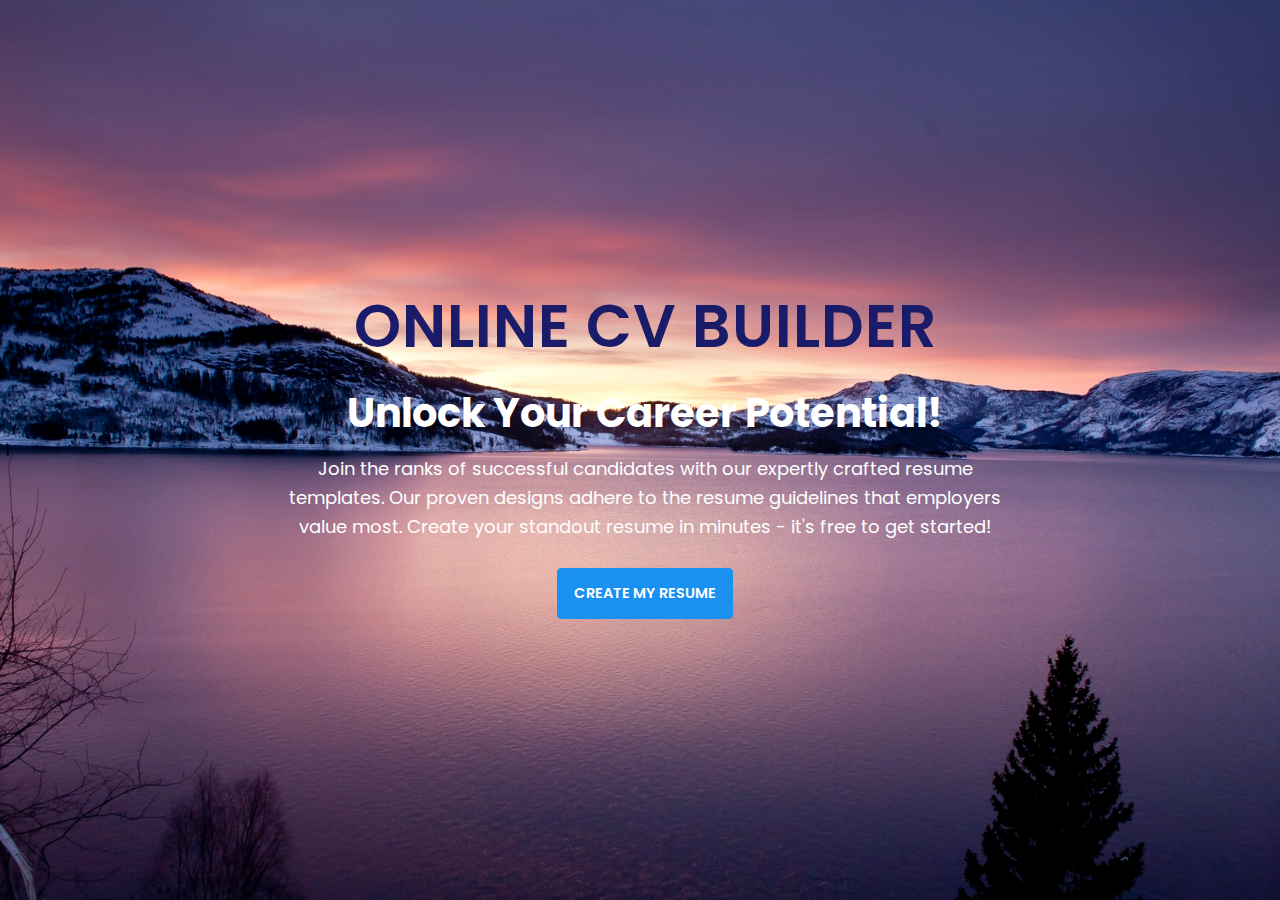
<file: Resume builder/Resume builder/index.html>
<!DOCTYPE html>
<html>
<head>
    <meta charset="utf-8">
    <meta http-equiv="X-UA-Compatible" content="IE=edge">
    <title>Home</title>
    <meta name="description" content="">
    <meta name="viewport" content="width=device-width, initial-scale=1">
    <link rel="stylesheet" href="assets/css/main.css">`1
    <style>
        body{
            background-color: #000;
            background: url("bg2.jpg") no-repeat;
            background-position: center;
            background-size: cover;
            display: flex;
            justify-content: center;
            align-items: center;
            min-height: 100vh;
            width: 100%;
        }

        .box{
            width: 400px;
            height: 450px;
            border: 2px solid  #625d5d;
            display: flex;
            justify-content: center;
            align-items: center;
            border-radius: 20px;
            backdrop-filter: blur(15px);
            background: transparent;
        }
    </style>
</head>
<body>
    <div class="container">
        <div class="header-content text-center">
            <h6 class="text-uppercase text-blue-dark fs-14 fw-6 ls-1">online cv builder</h6>
            <h1 class="lg-title">Unlock Your Career Potential!</h1>
            <p class="text-white fs-18">Join the ranks of successful candidates with our expertly crafted resume templates. Our proven designs adhere to the resume guidelines that employers value most. Create your standout resume in minutes - it's free to get started!</p>
            <a href="resume.html" class="btn btn-primary text-uppercase">create my resume</a>
        </div>
    </div>
</body>
</html>
</file>
<file: Resume builder/Resume builder/assets/css/main.css>
@import url('https://fonts.googleapis.com/css2?family=Manrope:wght@200;300;400;500;600;700;800&family=Poppins:ital,wght@0,100;0,200;0,300;0,400;0,500;0,600;0,700;0,800;0,900;1,100;1,200;1,300;1,400;1,500;1,600;1,700;1,800;1,900&display=swap');
/* fonts */
.font-manrope{font-family: var(--font-manrope);}
.font-poppins{font-family: var(--font-poppins);}

/* text colors */
.text-blue-dark{color: var(--clr-blue-dark);}
.text-blue{color: var(--clr-blue);}
.text-dark{color: var(--clr-dark);}
.text-white{color: var(--clr-white);}
.text-blue-mid{color: var(--clr-blue-mid);}
.text-grey{color: var(--clr-grey);}
.text-bright{color: var(--clr-bright);}

/* backgrounds */
.bg-white{background-color: var(--clr-white);}
.bg-black{background-color: var(--clr-black);}
.bg-green{background-color: var(--clr-green);}
.bg-blue{background-color: var(--clr-blue);}
.bg-bright{background-color: var(--clr-bright);}
.bg-dark{background-color: var(--clr-dark);}
.bg-grey{background-color: var(--clr-grey);}
.bg-blue-mid{background-color: var(--clr-blue-mid);}
.bg-blue-dark{background-color: var(--clr-blue-dark);}

/* text */
.text-capitalize{text-transform: capitalize;}
.text-uppercase{text-transform: uppercase;}
.text-lowercase{text-transform: lowercase;}
.text-center{ text-align: center;}
.text-right{text-align: right;}
.text-left{text-align: left;}

.text{
    color: var(--clr-dark);
    opacity: 0.9;
    margin: 2rem 0;
    line-height: 1.6;
}

.fw-2{font-weight: 200;}
.fw-3{font-weight: 300;}
.fw-4{font-weight: 400;}
.fw-5{font-weight: 500;}
.fw-6{font-weight: 600;}
.fw-7{font-weight: 700;}
.fw-8{font-weight: 800;}

.fs-13{font-size: 13px;}
.fs-14{font-size: 60px;}
.fs-15{font-size: 15px;}
.fs-16{font-size: 16px;}
.fs-17{font-size: 17px;}
.fs-18{font-size: 18px;}
.fs-19{font-size: 19px;}
.fs-20{font-size: 20px;}
.fs-21{font-size: 21px;}
.fs-22{font-size: 22px;}
.fs-23{font-size: 23px;}
.fs-24{font-size: 24px;}
.fs-25{font-size: 25px;}

.ls-1{letter-spacing: 1px;}
.ls-2{letter-spacing: 2px;}
*{
    padding: 0;
    margin: 0;
    box-sizing: border-box;
}
html{
    font-size: 10px;
}
body{
    font-size: 1.6rem;
    font-family: var(--font-poppins);
}
button{
    border: none;
    background-color: transparent;
    outline: 0;
    cursor: pointer;
    font-family: inherit;
}
img{
    width: 100%;
    display: block;
}
a{
    text-decoration: none;
}
:root{
    --clr-red: #e7120f;
    --clr-green: #084C41;
    --clr-black: #000;
    --clr-white: #fff;
    --clr-bright: #EFF2F9;
    --clr-dark: #1e2532;
    --clr-grey: #656e83;
    --clr-blue-dark: #1A1C6A;
    --clr-blue-mid: #1170CD;
    --clr-blue: #1A91F0;
    --font-poppins: 'Poppins', sans-serif;
    --font-manrope: 'Manrope', sans-serif;;
    --transition: all 300ms ease-in-out;
}


.container{
    max-width: 1200px;
    margin: 0 auto;
    padding: 0 1.6rem;
}

/* bars button */
.bars{
    display: flex;
    flex-direction: column;
    justify-content: space-between;
    height: 16.5px;
    width: 25px;
}
.bars .bar{
    width: 100%;
    height: 2px;
    background-color: var(--clr-blue);
    transition: var(--transition);
}

.bars:hover .bar{
    background-color: var(--clr-dark);
}

/* buttons */
.btn{
    font-size: 14.5px;
    font-weight: 600;
    padding: 1.4rem 1.6rem;
    border-radius: 4px;
    display: inline-block;
}

.btn-primary{
    background-color: var(--clr-blue);
    color: var(--clr-white);
    border: 1px solid var(--clr-blue);
    transition: var(--transition);
}

.btn-primary:hover{
    background-color: transparent;
    color: var(--clr-dark);
    border-color: var(--clr-grey);
}

.btn-secondary{
    background-color: transparent;
    color: var(--clr-dark);
    border: 1px solid var(--clr-grey);
    transition: var(--transition);
}

.btn-secondary:hover{
    background-color: var(--clr-blue);
    color: var(--clr-white);
    border-color: var(--clr-blue);
}

.btn-group button:first-child, .btn-group a:first-child{
    margin-right: 1rem!important;
}

.header{
    min-height: calc(100vh - 80px);
    display: flex;
    flex-direction: column;
    align-items: center;
    justify-content: center;
}
.header-content{
    max-width: 740px;
    margin-right: auto;
    margin-left: auto;
}
.header-content img{
    max-width: 760px;
    border-top-right-radius: 8px;
    border-top-left-radius: 8px;
    margin-top: 3.2rem;
}
.lg-title{
    margin: 1.4rem 0;
    font-size: 40px;
    line-height: 1.4;
    color: var(--clr-white);
}
.header-content p{
    margin-bottom: 2.6rem;
    line-height: 1.6;
}
/* resume page */
#about-sc{
    padding: 64px 0;
}

.cv-form-row-title{
    padding: 0.8rem 1.6rem;
    margin-bottom: 2rem;
}

.cv-form-row-title h3{
    color: var(--clr-white);
    font-weight: 1000;
    text-transform: uppercase;
    letter-spacing: 1.5px;
    font-size: 1.7rem;
}
.cv-form-blk{
    margin: 3rem 0;
}
.cv-form-row{
    padding: 3rem 2rem 0 2rem;
    border: 2px solid rgba(247, 255, 14, 0.959);
    margin-bottom: 1rem;
    position: relative;
}
textarea{
    resize: none;
}
.form-elem{
    margin-bottom: 3rem;
    position: relative;
}
.form-label{
    display: block;
    font-weight: 800;
    font-size: 14px;
    color: var(--clr-white);
    margin-bottom: 0.5rem;
}
.form-control{
    border-radius: none;
    border: 1px solid rgba(0, 0, 0, 0.1);
    font-size: 14px;
    padding: 0.8rem 1.6rem;
    font-family: inherit;
    width: 100%;
    outline: 0;
    transition: var(--transition);
}

.form-control:focus{
    border-color: rgba(0, 0, 0, 0.3);
}
.form-text{
    color: #ca0b00;
    font-size: 12px;
    position: absolute;
    letter-spacing: 0.5px;
    top: calc(100% + 2px);
    left: 0;
    width: 100%;
}
.cols-3, .cols-2{
    display: grid;
}
.repeater-add-btn{
    width: 25px;
    height: 25px;
    background-color: var(--clr-blue-mid);
    font-size: 1.6rem;
    color: var(--clr-white);
    margin: 1rem 0;
}
.repeater-remove-btn{
    position: absolute;
    top: 10px;
    right: 10px;
    z-index: 999;
    width: 25px;
    height: 25px;
    border-radius: 50%;
    background-color: #ca0b00;
    color: var(--clr-white);
    font-size: 1.6rem;
}

/* preview section */
.preview-cnt{
    border-radius: 0px;
    display: -ms-grid;
    grid-template-columns: 32% auto;
    overflow: hidden;
    position: relative;
    
}

.preview-cnt-l{
    padding: 3rem 3rem 2rem 3rem;
}
.preview-cnt-r{
    padding: 3rem 3rem 3rem 4rem;
}
.preview-cnt-l .preview-blk:nth-child(1){
    text-align: left;
}
.preview-image{
    width: 120px;
    height: 120px;
    border-radius: 50%;
    overflow: hidden;
    position: absolute;
    top: 20px;
    right : 20px;
    
}
.preview-image img{
    width: 100%;
    height: 100%;
    object-fit: cover;
}
.preview-item-name{
    font-size: 2.4rem;
    font-weight: 0;
    
}
.preview-item-name::after{
    position: absolute;
    content: "";
    bottom: 10px;
    width: 50px;
    height: 1.5px;
    left: 50%;
    transform: translateX(-50%);
}


.preview-blk-title h3{
    text-transform: uppercase;
    letter-spacing: 0.5px;
    border-bottom: 0.5px solid rgba(0, 0, 0, 0.08);
    padding-bottom: 0.5rem;
}

.preview-blk-list {
    display: flex;
    grid-template-columns: repeat(3, 1fr); /* Display three items per row */
    gap: 50px; /* Adjust the gap between items */
}
.preview-blk-list-1 {
    display: grid;
    grid-template-columns: repeat(3, 1fr); /* Display three items per row */
    gap: 150px; /* Adjust the gap between items */
}
.preview-blk-list .preview-item{
    font-size: 1.2rem;
    margin-bottom: 0.2rem;
    opacity: 0.95;
}
.preview-cnt-r .preview-blk-title{
    color: var(--clr-dark);
}
.preview-cnt-r .preview-blk-list .preview-item{
    margin-top: 1.8rem;
}

.educations-items.preview-blk-list .preview-item span:first-child,
.experiences-items.preview-blk-list .preview-item span:first-child{
    display: block;
    font-weight: 600;
    margin-bottom: 1rem;
    background-color: rgba(0, 0, 0, 0.03);
}

.educations-items.preview-blk-list .preview-item span:nth-child(2),
.experiences-items.preview-blk-list .preview-item span:nth-child(2){
    font-weight: 600;
    margin-right: 1rem;
}

.educations-items.preview-blk-list .preview-item span:nth-child(3),
.experiences-items.preview-blk-list .preview-item span:nth-child(3){
    margin-right: 1rem;
}

.educations-items.preview-blk-list .preview-item span:nth-child(4),
.educations-items.preview-blk-list .preview-item span:nth-child(5),
.experiences-items.preview-blk-list .preview-item span:nth-child(4),
.experiences-items.preview-blk-list .preview-item span:nth-child(5){
    margin-right: 1rem;
    background-color: var(--clr-green);
    color: var(--clr-white);
    padding: 0 1rem;
    border-radius: 0.6rem;
}

.educations-items.preview-blk-list .preview-item span:nth-child(6),
.experiences-items.preview-blk-list .preview-item span:nth-child(6){
    font-size: 13.5px;
    display: block;
    opacity: 0.8;
    margin-top: 1rem;
}

@media screen and (min-width: 768px){
    .cols-3{
        grid-template-columns: repeat(3, 1fr);
        column-gap: 2rem;
    }
    .cols-2{
        grid-template-columns: repeat(2, 1fr);
        column-gap: 2rem;
    }
}

@media screen and (min-width: 992px){
    .cv-form-row{
        padding: 3rem 3rem 0rem 3rem;
    }
    .cols-3{
        grid-template-columns: repeat(3, 1fr);
    }
}

.print-btn-sc{
    margin: 2rem 0 6rem 0;
}


/* print section */
@media print{
    body *{
        visibility: hidden;
    }

    .non_print_area{
        display: none;
    }

    .print_area, .print_area *{
        visibility: visible;
    }

    .print_area{
        width: 100%;
        position: absolute;
        left: 0;
        top: 0;
        overflow: hidden;
    }
}
</file>
